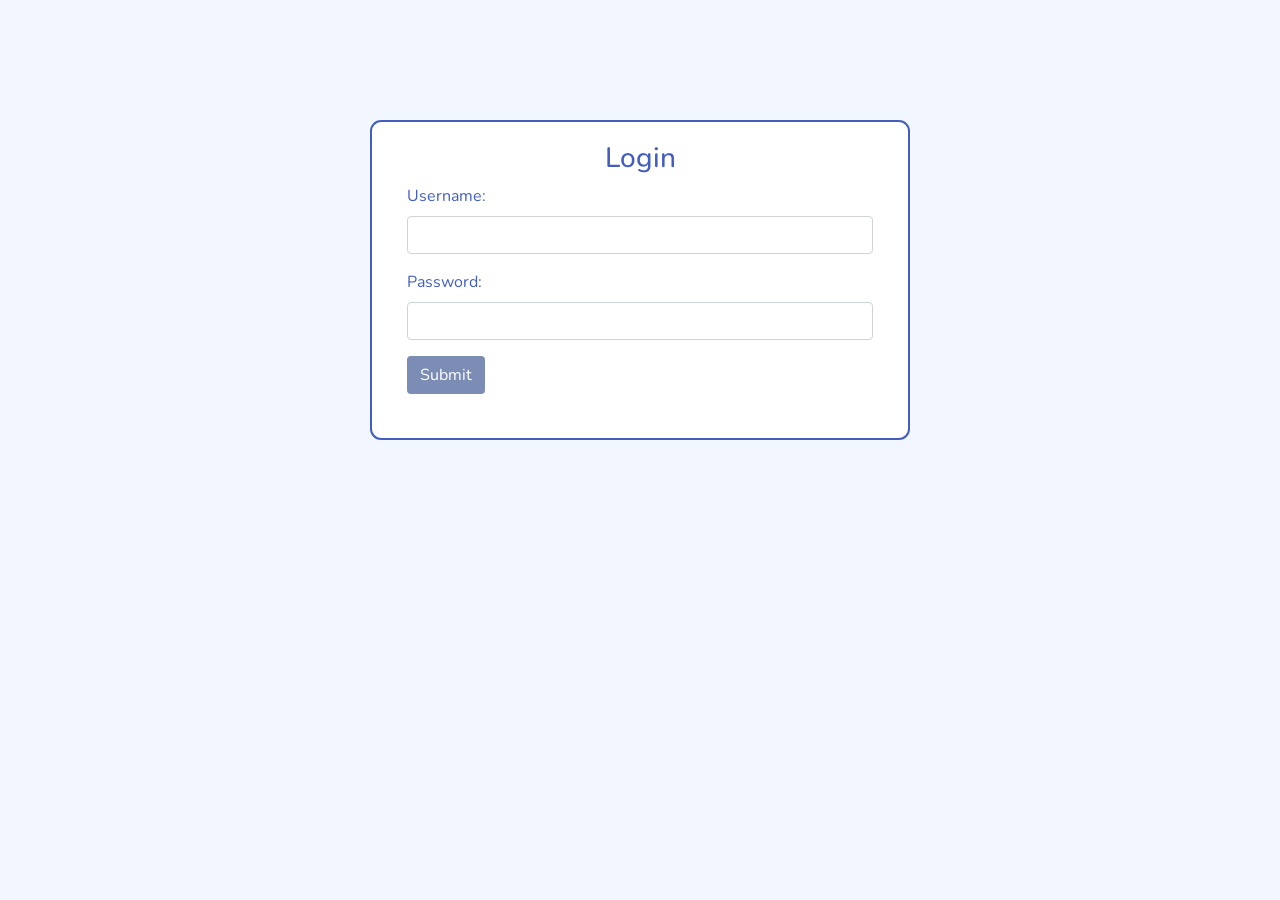
<file: login-form/login-form.html>
<!doctype html>
<html lang="en">
<head>
  <meta charset="UTF-8">
  <meta name="viewport"
        content="width=device-width, user-scalable=no, initial-scale=1.0, maximum-scale=1.0, minimum-scale=1.0">
  <meta http-equiv="X-UA-Compatible" content="ie=edge">
  <title>Login</title>
  <link rel="preconnect" href="https://fonts.googleapis.com">
  <link rel="preconnect" href="https://fonts.gstatic.com" crossorigin>
  <link href="https://fonts.googleapis.com/css2?family=Nunito&display=swap" rel="stylesheet">

  <link href="https://cdn.jsdelivr.net/npm/bootstrap@4.6.1/dist/css/bootstrap.min.css" rel="stylesheet" id="bootstrap-css">
  <script src="https://cdn.jsdelivr.net/npm/bootstrap@4.6.1/dist/js/bootstrap.min.js"></script>


  <link rel="stylesheet" href="login-form-style.css">
</head>
<body>
<div id="login">
  <div class="container">
    <div id="login-row" class="row justify-content-center align-items-center">
      <div id="login-column" class="col-md-6">
        <div id="login-box" class="col-md-12">
          <form id="login-form" class="form" action="" method="post">
            <h3 class="text-center form-title">Login</h3>
            <div class="form-group">
              <label for="username" class="
              form-label">Username:</label><br>
              <input type="text" name="username" id="username" class="form-control">
            </div>
            <div class="form-group">
              <label for="password" class=" form-label">Password:</label><br>
              <input type="password" name="password" id="password" class="form-control">
            </div>
              <input type="submit" name="submit" class="btn btn-submit" value="Submit">
          </form>
        </div>
      </div>
    </div>
  </div>
</div>
</body>
</html>
</file>
<file: login-form/login-form-style.css>
body {
    margin: 0;
    padding: 0;
    height: 100vh;
    font-family: 'Nunito', sans-serif;
    background-color: #F2F7FF;
}
#login .container #login-row #login-column #login-box {
    margin-top: 120px;
    max-width: 600px;
    height: 320px;
    border-radius: 11px;
    background-color: #fff;
    border: 2px solid #435EBE;;
}
#login .container #login-row #login-column #login-box #login-form {
    padding: 20px;
}
.btn-submit {
    background-color: #7C8DB5;
    color: #fff;
    transition: background-color .3s;
}
.btn-submit:hover {
    background-color: #435EBE;
}
.form-label {
    color:  #435EBE;
}
.form-title {
    color:  #435EBE;
}
</file>
